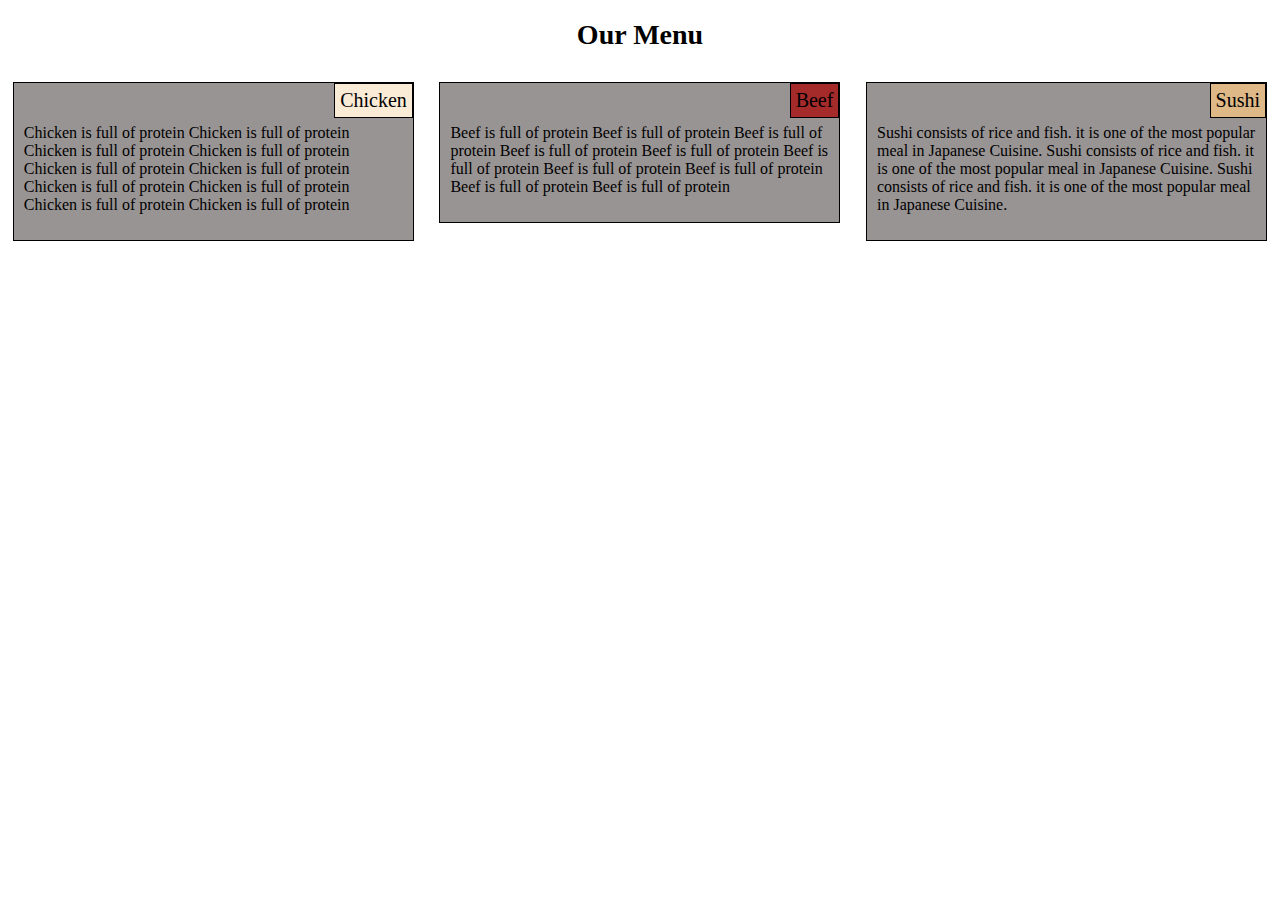
<file: mod2_solution/index.html>
<!DOCTYPE html>
<html>
  <head>
    <meta charset="utf-8" />
    <meta name="viewport" content="width=device-width, initial-scale=1" />
    <link rel="stylesheet" href="css/styles.css" />
    <title>Assignment Solution for Module 2</title>
  </head>
  <body>
    <h1>Our Menu</h1>
    <div class="row">
      <div class="col-lg-4 col-md-6 section">
        <div id="Chicken" class="section_title">Chicken</div>
        <p>
          Chicken is full of protein Chicken is full of protein Chicken is full
          of protein Chicken is full of protein Chicken is full of protein
          Chicken is full of protein Chicken is full of protein Chicken is full
          of protein Chicken is full of protein Chicken is full of protein
        </p>
      </div>
      <div class="col-lg-4 col-md-6 section">
        <div id="Beef" class="section_title">Beef</div>
        <div>
          <p>
            Beef is full of protein Beef is full of protein Beef is full of
            protein Beef is full of protein Beef is full of protein Beef is full
            of protein Beef is full of protein Beef is full of protein Beef is
            full of protein Beef is full of protein
          </p>
        </div>
      </div>
      <div class="col-lg-4 col-md-12 section">
        <div id="Sushi" class="section_title">Sushi</div>
        <p>
          Sushi consists of rice and fish. it is one of the most popular meal in
          Japanese Cuisine. Sushi consists of rice and fish. it is one of the
          most popular meal in Japanese Cuisine. Sushi consists of rice and
          fish. it is one of the most popular meal in Japanese Cuisine.
        </p>
      </div>
    </div>
  </body>
</html>
</file>
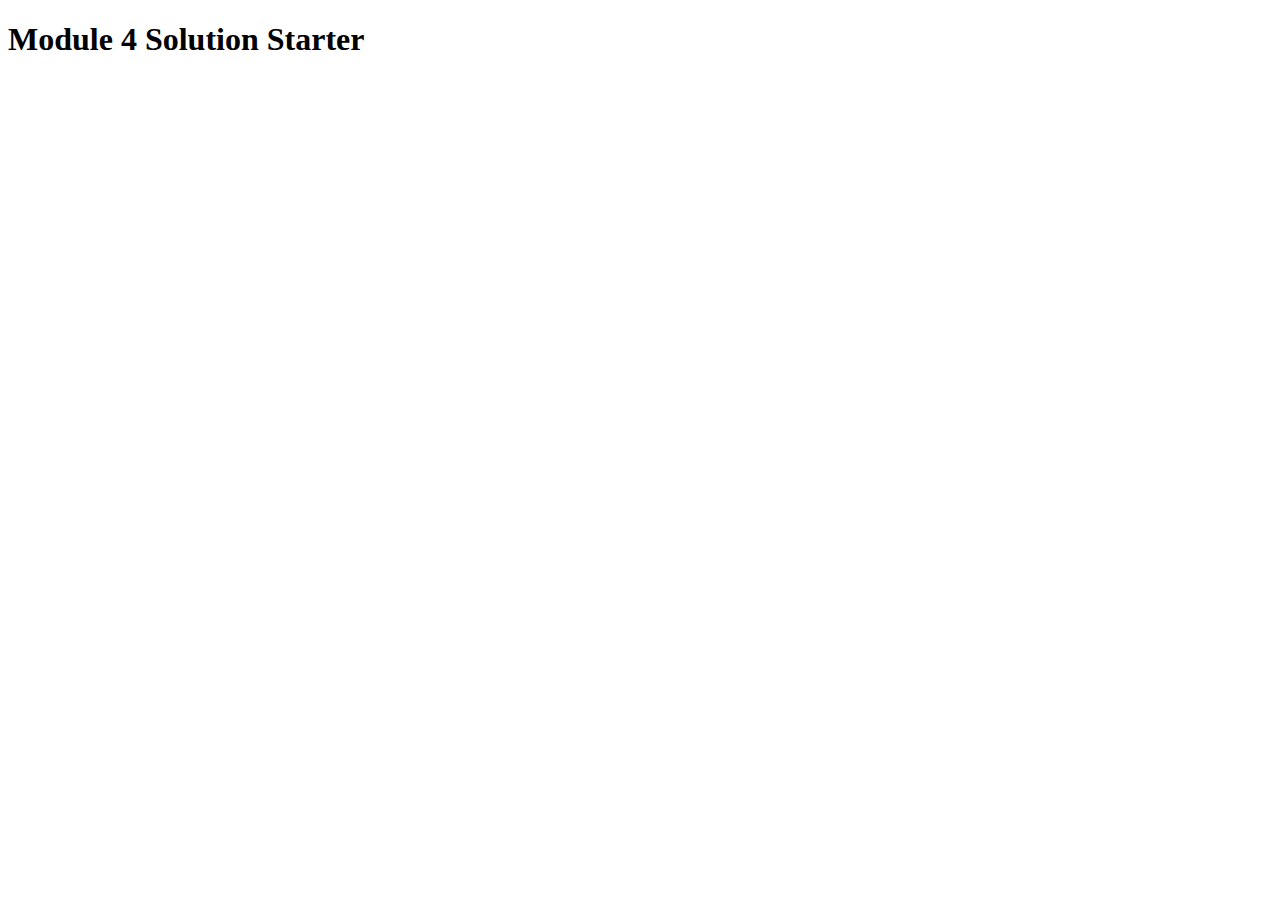
<file: mod4_solution/index.html>
<!DOCTYPE html>
<html>
<head>
  <meta charset="utf-8">
  <title>Module 4 Solution Starter</title>
  <script>
    var names = []; // DO NOT REMOVE
  </script>
  <script src="SpeakHello.js"></script>
  <script src="SpeakGoodBye.js"></script>
  <script src="script.js"></script>
</head>
<body>
  <h1>Module 4 Solution Starter</h1>
</body>
</html>
</file>
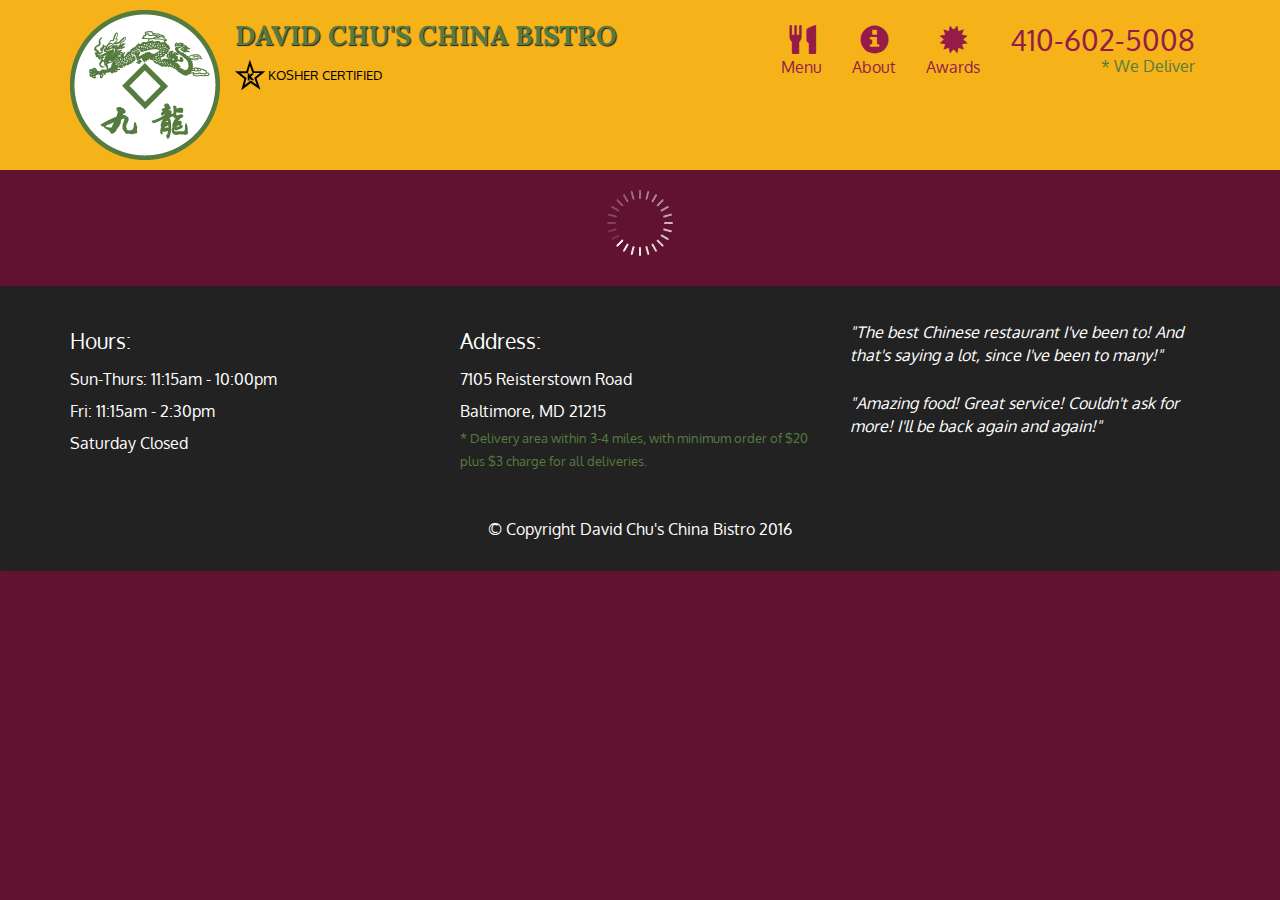
<file: mod5_solution/index.html>
<!doctype html>
<html lang="en">
  <head>
    <meta charset="utf-8">
    <meta http-equiv="X-UA-Compatible" content="IE=edge">
    <meta name="viewport" content="width=device-width, initial-scale=1">
    <title>David Chu's China Bistro</title>
    <link rel="stylesheet" href="css/bootstrap.min.css">
    <link rel="stylesheet" href="css/styles.css">
    <link href='https://fonts.googleapis.com/css?family=Oxygen:400,300,700' rel='stylesheet' type='text/css'>
    <link href='https://fonts.googleapis.com/css?family=Lora' rel='stylesheet' type='text/css'>
  </head>
<body>
  <header>
    <nav id="header-nav" class="navbar navbar-default">
      <div class="container">
        <div class="navbar-header">
          <a href="index.html" class="pull-left visible-md visible-lg">
            <div id="logo-img" alt="Logo image"></div>
          </a>

          <div class="navbar-brand">
            <a href="index.html"><h1>David Chu's China Bistro</h1></a>
            <p>
              <img src="images/star-k-logo.png" alt="Kosher certification">
              <span>Kosher Certified</span>
            </p>
          </div>

          <button id="navbarToggle" type="button" class="navbar-toggle collapsed" data-toggle="collapse" data-target="#collapsable-nav" aria-expanded="false">
            <span class="sr-only">Toggle navigation</span>
            <span class="icon-bar"></span>
            <span class="icon-bar"></span>
            <span class="icon-bar"></span>
          </button>
        </div>
        
        <div id="collapsable-nav" class="collapse navbar-collapse">
           <ul id="nav-list" class="nav navbar-nav navbar-right">
            <li id="navHomeButton" class="visible-xs active">
              <a href="index.html">
                <span class="glyphicon glyphicon-home"></span> Home</a>
            </li>
            <li id="navMenuButton">
              <a href="#" onclick="$dc.loadMenuCategories();">
                <span class="glyphicon glyphicon-cutlery"></span><br class="hidden-xs"> Menu</a>
            </li>
            <li>
              <a href="#">
                <span class="glyphicon glyphicon-info-sign"></span><br class="hidden-xs"> About</a>
            </li>
            <li>
              <a href="#">
                <span class="glyphicon glyphicon-certificate"></span><br class="hidden-xs"> Awards</a>
            </li>
            <li id="phone" class="hidden-xs">
              <a href="tel:410-602-5008">
                <span>410-602-5008</span></a><div>* We Deliver</div>
            </li>
          </ul><!-- #nav-list -->
        </div><!-- .collapse .navbar-collapse -->
      </div><!-- .container -->
    </nav><!-- #header-nav -->
  </header>

  <div id="call-btn" class="visible-xs">
    <a class="btn" href="tel:410-602-5008">
    <span class="glyphicon glyphicon-earphone"></span>
    410-602-5008
    </a>
  </div>
  <div id="xs-deliver" class="text-center visible-xs">* We Deliver</div>

  <div id="main-content" class="container"></div>

  <footer class="panel-footer">
    <div class="container">
      <div class="row">
        <section id="hours" class="col-sm-4">
          <span>Hours:</span><br>
          Sun-Thurs: 11:15am - 10:00pm<br>
          Fri: 11:15am - 2:30pm<br>
          Saturday Closed
          <hr class="visible-xs">
        </section>
        <section id="address" class="col-sm-4">
          <span>Address:</span><br>
          7105 Reisterstown Road<br>
          Baltimore, MD 21215
          <p>* Delivery area within 3-4 miles, with minimum order of $20 plus $3 charge for all deliveries.</p>
          <hr class="visible-xs">
        </section>
        <section id="testimonials" class="col-sm-4">
          <p>"The best Chinese restaurant I've been to! And that's saying a lot, since I've been to many!"</p>
          <p>"Amazing food! Great service! Couldn't ask for more! I'll be back again and again!"</p>
        </section>
      </div>
      <div class="text-center">&copy; Copyright David Chu's China Bistro 2016</div>
    </div>
  </footer>

  <!-- jQuery (Bootstrap JS plugins depend on it) -->
  <script src="js/jquery-2.1.4.min.js"></script>
  <script src="js/bootstrap.min.js"></script>
  <script src="js/ajax-utils.js"></script>
  <script src="js/script.js"></script>
</body>
</html>
</file>
<file: mod2_solution/css/styles.css>
* {
  box-sizing: border-box;
}
h1 {
  margin-left: auto;
  margin-right: auto;
  text-align: center;
  font-size: 175%;
}
body {
  margin: 0;
  padding: 0;
}
p {
  padding: 5px;
  padding-top: 5%;
  font-family: 'Times New Roman', Times, serif;
}
.row {
  width: 100%;
}
.section_title {
  padding: 5px;
  position: absolute;
  right: 0px;
  top: 0px;
  border: 1px solid black;
  font-size: 125%;
}
.section {
  padding: 5px;
  position: relative;
  width: 98%;
  background-color: rgb(153, 148, 148);
  margin: 1%;
  border: 1px solid black;
  height: 20%;
}
#Chicken {
  background-color: antiquewhite;
}
#Beef {
  background-color: brown;
}
#Sushi {
  background-color: burlywood;
}
@media (min-width: 992px) {
  .col-lg-4 {
    width: calc(33.33% - 2%);
    float: left;
  }
}

@media (min-width: 768px) and (max-width: 991px) {
  .col-md-6 {
    width: calc(50% - 2%);
    float: left;
  }
  .col-md-12 {
    width: calc(100% - 2%);
    float: left;
  }
}
</file>
<file: mod5_solution/css/styles.css>
body {
  font-size: 16px;
  color: #fff;
  background-color: #61122f;
  font-family: 'Oxygen', sans-serif;
}

/** HEADER **/
#header-nav {
  background-color: #f6b319;
  border-radius: 0;
  border: 0;
}

#logo-img {
  background: url('../images/restaurant-logo_large.png') no-repeat;
  width: 150px;
  height: 150px;
  margin: 10px 15px 10px 0;
}

.navbar-brand {
  padding-top: 25px;
}
.navbar-brand h1 { /* Restaurant name */
  font-family: 'Lora', serif;
  color: #557c3e;
  font-size: 1.5em;
  text-transform: uppercase;
  font-weight: bold;
  text-shadow: 1px 1px 1px #222;
  margin-top: 0;
  margin-bottom: 0;
  line-height: .75;
}
.navbar-brand a:hover, .navbar-brand a:focus {
  text-decoration: none;
}
.navbar-brand p { /* Kosher cert */
  color: #000;
  text-transform: uppercase;
  font-size: .7em;
  margin-top: 15px;
}
.navbar-brand p span { /* Star-K */
  vertical-align: middle;
}

#nav-list {
  margin-top: 10px;
}
#nav-list a {
  color: #951C49;
  text-align: center;
}
#nav-list a:hover {
  background: #E7E7E7;
}
#nav-list a span {
  font-size: 1.8em;
}

#phone {
  margin-top: 5px;
}
#phone a { /* Phone number */
  text-align: right;
  padding-bottom: 0;
}
#phone div { /* We Deliver */
  color: #557c3e;
  text-align: right;
  padding-right: 15px;
}

.navbar-header button.navbar-toggle, .navbar-header .icon-bar {
  border: 1px solid #61122f;
}
.navbar-header button.navbar-toggle {
  clear: both;
  margin-top: -30px;
}
/* END HEADER */

/* FOOTER */
.panel-footer {
  margin-top: 30px;
  padding-top: 35px;
  padding-bottom: 30px;
  background-color: #222;
  border-top: 0;
}
.panel-footer div.row {
  margin-bottom: 35px;
}
#hours, #address {
  line-height: 2;
}
#hours > span, #address > span {
  font-size: 1.3em;
}
#address p {
  color: #557c3e;
  font-size: .8em;
  line-height: 1.8;
}
#testimonials {
  font-style: italic;
}
#testimonials p:nth-child(2) {
  margin-top: 25px;
}
/* END FOOTER */



/* HOME PAGE */
.container .jumbotron {
  box-shadow: 0 0 50px #3F0C1F;
  border: 2px solid #3F0C1F;
}

#menu-tile, #specials-tile, #map-tile {
  height: 250px;
  width: 100%;
  margin-bottom: 15px;
  position: relative;
  border: 2px solid #3F0C1F;
  overflow: hidden;
}
#menu-tile:hover, #specials-tile:hover, #map-tile:hover {
  box-shadow: 0 1px 5px 1px #cccccc;
}
#menu-tile {
  background: url('../images/menu-tile.jpg') no-repeat;
  background-position: center;
}
#specials-tile {
  background: url('../images/specials-tile.jpg') no-repeat;
  background-position: center;
}
#menu-tile span, #specials-tile span, #map-tile span {
  position: absolute;
  bottom: 0;
  right: 0;
  width: 100%;
  text-align: center;
  font-size: 1.6em;
  text-transform: uppercase;
  background-color: #000;
  color: #fff;
  opacity: .8;
}
/* END HOME PAGE */

/* MENU CATEGORIES PAGE */
.category-tile { 
  position: relative;
  border: 2px solid #3F0C1F;
  overflow: hidden;
  width: 200px;
  height: 200px;
  margin: 0 auto 15px;
}
.category-tile span {
  position: absolute;
  bottom: 0;
  right: 0;
  width: 100%;
  text-align: center;
  font-size: 1.2em;
  text-transform: uppercase;
  background-color: #000;
  color: #fff;
  opacity: .8;
}
.category-tile:hover {
  box-shadow: 0 1px 5px 1px #cccccc;
}

#menu-categories-title + div {
  margin-bottom: 50px;
}
/* END MENU CATEGORIES PAGE */

/* SINGLE CATEGORY PAGE */
.menu-item-tile {
  margin-bottom: 25px;
}
.menu-item-tile hr {
  width: 80%;
}
.menu-item-tile .menu-item-price {
  font-size: 1.1em;
  text-align: right;
  margin-top: -15px;
  margin-right: -15px;
}
.menu-item-tile .menu-item-price span {
  font-size: .6em;
}
.menu-item-photo {
  position: relative;
  border: 2px solid #3F0C1F; 
  overflow: hidden;
  padding: 0;
  margin-right: -15px;
  margin-left: auto;
  margin-bottom: 20px;
  max-width: 250px;
}
.menu-item-photo div {
  position: absolute;
  bottom: 0;
  right: 0;
  width: 80px;
  background-color: #557c3e;
  text-align: center;
}
.menu-item-description {
  padding-right: 30px;
}
h3.menu-item-title {
  margin: 0 0 10px;
}
.menu-item-details {
  font-size: .9em;
  font-style: italic;
}
/* END SINGLE CATEGORY PAGE */


/********** Large devices only **********/
@media (min-width: 1200px) {
  .container .jumbotron {
    background: url('../images/jumbotron_1200.jpg') no-repeat;
    height: 675px;
  }
}

/********** Medium devices only **********/
@media (min-width: 992px) and (max-width: 1199px) {
  /* Header */
  #logo-img {
    background: url('../images/restaurant-logo_medium.png') no-repeat;
    width: 100px;
    height: 100px;
    margin: 5px 5px 5px 0;
  }
  /* End Header */

  /* Home Page */
  .container .jumbotron {
    background: url('../images/jumbotron_992.jpg') no-repeat;
    height: 558px;
  }
  /* End Home Page */
}

/********** Small devices only **********/
@media (min-width: 768px) and (max-width: 991px) {
  /* Home Page */
  .container .jumbotron {
    background: url('../images/jumbotron_768.jpg') no-repeat;
    height: 432px;
  }
  /* End Home Page */
}

/********** Extra small devices only **********/
@media (max-width: 767px) {
  /* Header */
  .navbar-brand {
    padding-top: 10px;
    height: 80px;
  }
  .navbar-brand h1 { /* Restaurant name */
    padding-top: 10px;
    font-size: 5vw; /* 1vw = 1% of viewport width */
  }
  .navbar-brand p { /* Kosher cert */
    font-size: .6em;
    margin-top: 12px;
  }
  .navbar-brand p img { /* Star-K */
    height: 20px;
  }

  #collapsable-nav a { /* Collapsed nav menu text */
    font-size: 1.2em;
  }
  #collapsable-nav a span { /* Collapsed nav menu glyph */
    font-size: 1em;
    margin-right: 5px;
  }

  #call-btn > a {
    font-size: 1.5em;
    display: block;
    margin: 0 20px;
    padding: 10px;
    border: 2px solid #fff;
    background-color: #f6b319;
    color: #951c49;
  }
  #xs-deliver {
    margin-top: 5px;
    font-size: .7em;
    letter-spacing: .1em;
    text-transform: uppercase;
  }
  /* End Header */

  /* Footer */
  .panel-footer section {
    margin-bottom: 30px;
    text-align: center;
  }
  .panel-footer section:nth-child(3) {
    margin-bottom: 0; /* margin already exists on the whole row */
  }
  .panel-footer section hr {
    width: 50%;
  }
  /* End Footer */

  /* Home Page */
  .container .jumbotron {
    margin-top: 30px;
    padding: 0;
  }
  #menu-tile, #specials-tile {
    width: 360px;
    margin: 0 auto 15px;
  }

  .menu-item-photo {
    margin-right: auto;
  }
  .menu-item-tile .menu-item-price {
    text-align: center;
  }
  .menu-item-description {
    text-align: center;;
  }
}


/********** Super extra small devices Only :-) (e.g., iPhone 4) **********/
@media (max-width: 479px) {
  /* Header */
  .navbar-brand h1 { /* Restaurant name */
    padding-top: 5px;
    font-size: 6vw;
  }
  /* End Header */
  
  /* Home page */
  #menu-tile, #specials-tile {
    width: 280px;
    margin: 0 auto 15px;
  }

  .col-xxs-12 {
    position: relative;
    min-height: 1px;
    padding-right: 15px;
    padding-left: 15px;
    float: left;
    width: 100%;
  }
}
</file>
